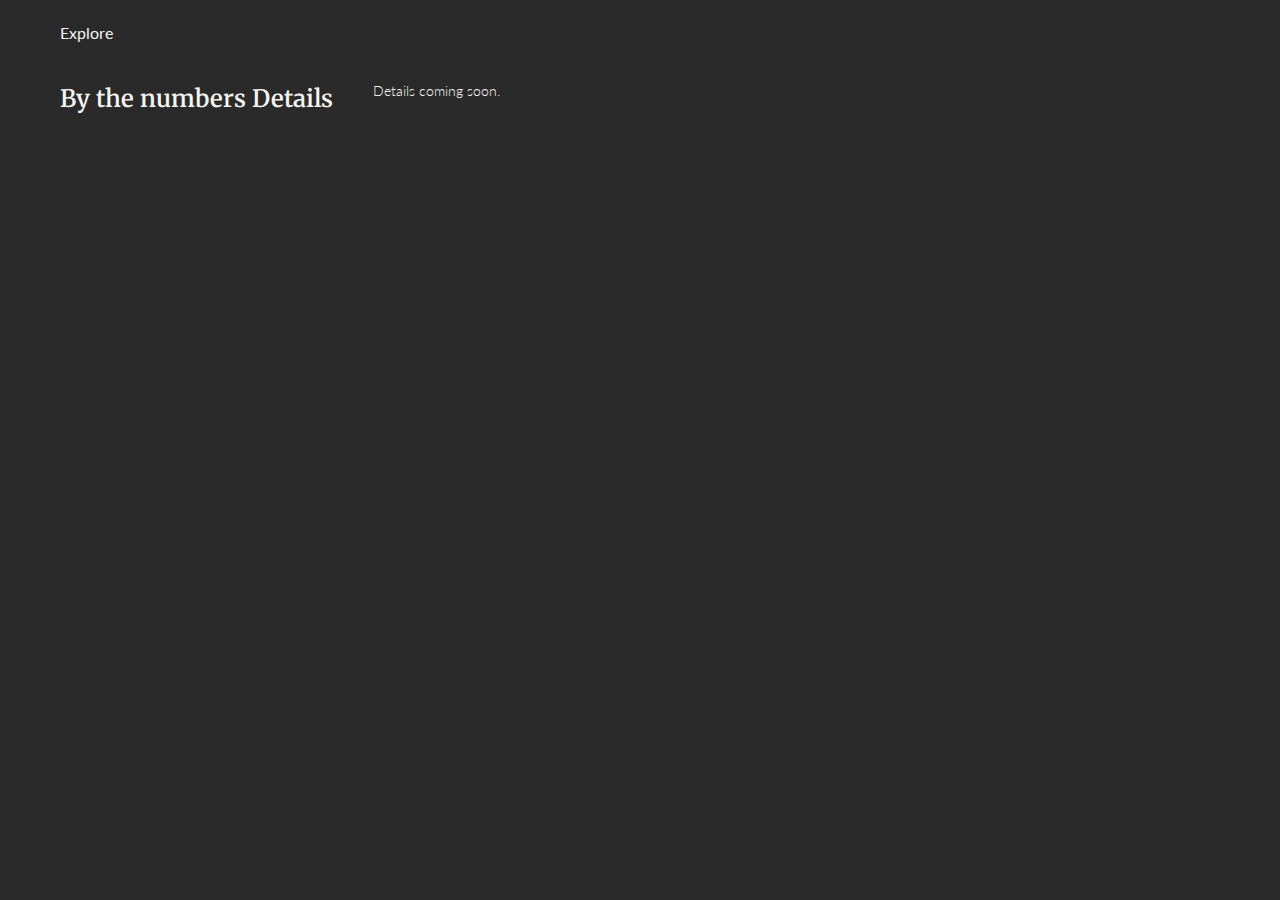
<file: by-the-numbers.html>
<!DOCTYPE html>
<html lang="en">
<head>
  <meta charset="UTF-8">
  <meta name="viewport" content="width=device-width, initial-scale=1.0">
  <title>By the numbers - Mataka Station</title>
  <link rel="stylesheet" href="styles.css">
  <link href="https://fonts.googleapis.com/css2?family=Merriweather:wght@300;600&family=Lato:wght@300;400;700&display=swap" rel="stylesheet">
</head>
<body>
  <!-- Navbar -->
  <nav class="navbar">
    <ul class="nav-menu">
      <li class="nav-item">
        <a href="#" class="nav-link">Explore</a>
        <ul class="dropdown">
          <li><a href="land-and-sea.html">Land & Sea</a></li>
          <li><a href="by-the-numbers.html">Numbers</a></li>
          <li><a href="how-it-works.html">How It Works</a></li>
          <li><a href="our-beaches.html">Beaches</a></li>
          <li><a href="beach-lodge.html">Beach Lodge</a></li>
          <li><a href="boatsheds.html">Boatsheds</a></li>
          <li><a href="mount-mataka.html">Mount Mataka</a></li>
          <li><a href="trail-network.html">Trails</a></li>
          <li><a href="the-farm.html">Farm</a></li>
        </ul>
      </li>
    </ul>
  </nav>

  <!-- Content -->
  <section class="detail-section">
    <div class="text-content">
      <h1>By the numbers Details</h1>
      <p>Details coming soon.</p>
    </div>
  </section>

  <script src="script.js"></script>
</body>
</html>
</file>
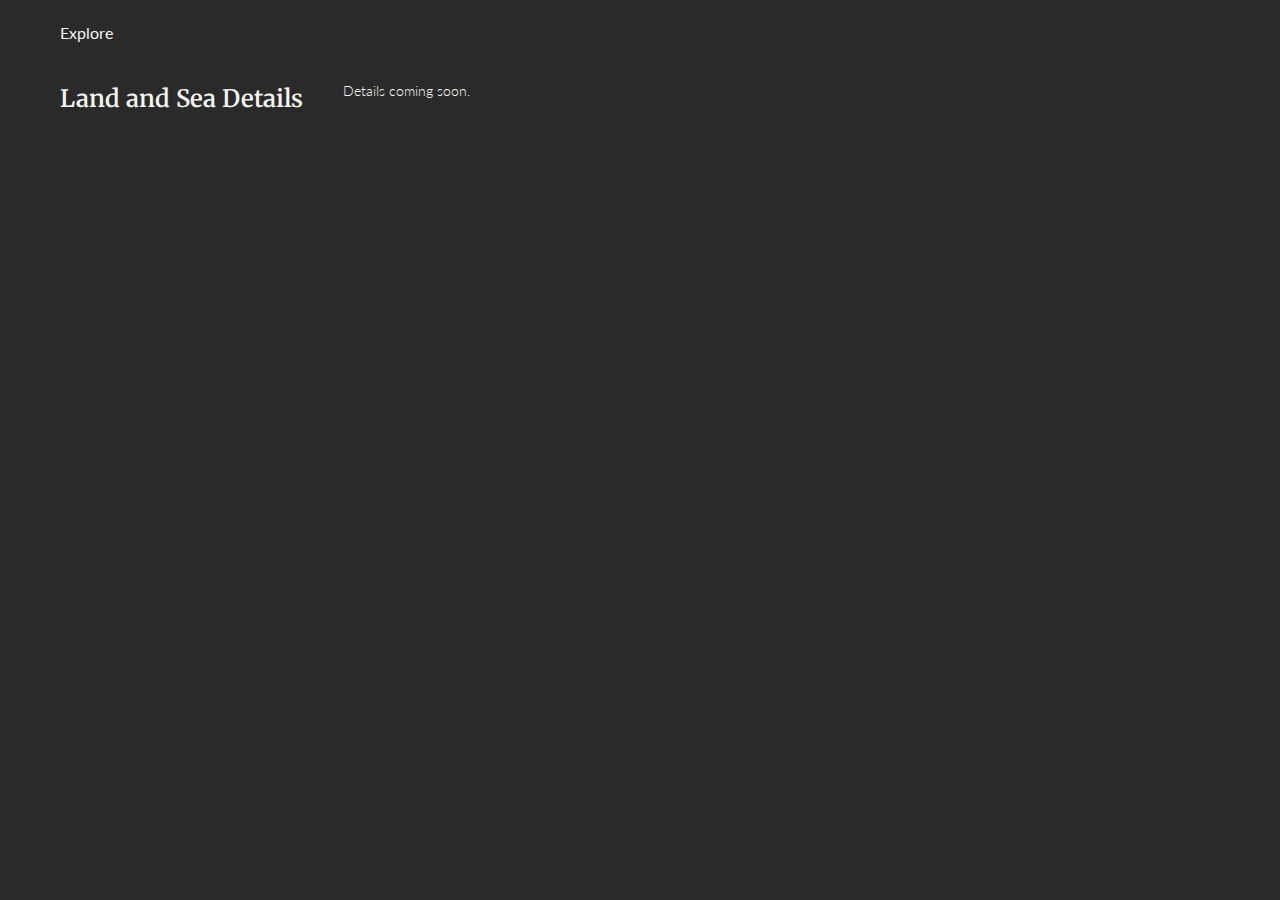
<file: land-and-sea.html>
<!DOCTYPE html>
<html lang="en">
<head>
  <meta charset="UTF-8">
  <meta name="viewport" content="width=device-width, initial-scale=1.0">
  <title>Land and Sea - Mataka Station</title>
  <link rel="stylesheet" href="styles.css">
  <link href="https://fonts.googleapis.com/css2?family=Merriweather:wght@300;600&family=Lato:wght@300;400;700&display=swap" rel="stylesheet">
</head>
<body>
  <!-- Navbar -->
  <nav class="navbar">
    <ul class="nav-menu">
      <li class="nav-item">
        <a href="#" class="nav-link">Explore</a>
        <ul class="dropdown">
          <li><a href="land-and-sea.html">Land & Sea</a></li>
          <li><a href="by-the-numbers.html">Numbers</a></li>
          <li><a href="how-it-works.html">How It Works</a></li>
          <li><a href="our-beaches.html">Beaches</a></li>
          <li><a href="beach-lodge.html">Beach Lodge</a></li>
          <li><a href="boatsheds.html">Boatsheds</a></li>
          <li><a href="mount-mataka.html">Mount Mataka</a></li>
          <li><a href="trail-network.html">Trails</a></li>
          <li><a href="the-farm.html">Farm</a></li>
        </ul>
      </li>
    </ul>
  </nav>

  <!-- Content -->
  <section class="detail-section">
    <div class="text-content">
      <h1>Land and Sea Details</h1>
      <p>Details coming soon.</p>
    </div>
  </section>

  <script src="script.js"></script>
</body>
</html>
</file>
<file: styles.css>
/* Reset and Base Styles */
* {
  margin: 0;
  padding: 0;
  box-sizing: border-box;
}

html, body {
  overflow-x: hidden; /* Prevent horizontal scrollbar */
  font-family: 'Lato', sans-serif;
  font-size: 14px;
  line-height: 1.6;
  color: #f5f5f0; /* Light ivory text */
  background: #2a2a2a; /* Dark background */
}

/* Navbar */
.navbar {
  position: fixed;
  top: 0;
  width: 100%;
  background: #2a2a2a !important;
  padding: 10px 0;
  z-index: 1000;
}

.nav-menu {
  max-width: 1200px;
  margin: 0 auto;
  list-style: none;
  display: flex;
  align-items: center;
}

.nav-item {
  position: relative;
}

.nav-link {
  font-family: 'Lato', sans-serif;
  font-weight: 400;
  font-size: 16px;
  color: #f5f5f0;
  text-decoration: none;
  padding: 10px 20px;
  display: block;
  transition: background 0.2s;
}

.nav-link:hover {
  background: #3a3a3a;
}

.dropdown {
  display: none;
  position: absolute;
  top: 100%;
  left: 0;
  background: #2a2a2a;
  list-style: none;
  min-width: 200px;
  box-shadow: 0 2px 4px rgba(0, 0, 0, 0.2);
  z-index: 1001;
}

.nav-item:hover .dropdown {
  display: block !important; /* Ensure dropdown appears */
}

.dropdown li {
  border-bottom: 1px solid #3a3a3a;
}

.dropdown li:last-child {
  border-bottom: none;
}

.dropdown a {
  font-family: 'Lato', sans-serif;
  font-weight: 400;
  font-size: 14px;
  color: #f5f5f0;
  text-decoration: none;
  padding: 10px 20px;
  display: block;
  transition: background 0.2s;
}

.dropdown a:hover {
  background: #3a3a3a;
}

/* Typography */
h1 {
  font-family: 'Merriweather', serif;
  font-weight: 600;
  font-size: 24px;
  color: #f5f5f0 !important;
  margin-bottom: 10px;
  display: block;
}

h2 {
  font-family: 'Merriweather', serif;
  font-weight: 600;
  font-size: 24px;
  color: #f5f5f0 !important;
  margin-bottom: 8px;
  display: block;
}

h3 {
  font-family: 'Lato', sans-serif;
  font-weight: 400;
  font-size: 18px;
  color: #f5f5f0 !important;
  margin-bottom: 10px;
  display: block;
}

/* Hero Section with Video */
.hero-section {
  position: relative;
  width: 100vw; /* Full viewport width */
  height: 100vh; /* Full viewport height */
  display: flex;
  align-items: center;
  justify-content: center;
  text-align: center;
  padding-top: 60px; /* Space for fixed navbar */
  overflow: hidden; /* Prevent overflow issues */
}

.hero-section video {
  width: 100%;
  height: 100%;
  object-fit: cover; /* Proper scaling */
  position: absolute;
  top: 0;
  left: 0;
  display: block;
  opacity: 1; /* Ensure visibility */
  visibility: visible;
}

.hero-text {
  display: flex;
  flex-direction: column;
  align-items: center;
  color: #fff !important;
  text-shadow: 0 2px 4px rgba(0, 0, 0, 0.5);
  z-index: 1;
}

.hero-section .hero-title {
  font-family: 'Merriweather', serif;
  font-weight: 600;
  font-size: 48px !important;
  text-transform: uppercase;
  display: block;
}

.hero-section .hero-subtitle {
  font-family: 'Lato', sans-serif;
  font-weight: 400;
  font-size: 36px !important;
  text-transform: uppercase;
  display: block;
}

/* Text Section */
.text-section {
  background: #2a2a2a !important;
  padding: 10px;
  text-align: left;
  display: block;
  visibility: visible;
}

.detail-section {
  background: #2a2a2a !important;
  padding: 60px 10px 10px 10px; /* Increased top padding to clear navbar */
  text-align: left;
  min-height: 100vh;
  display: block;
  visibility: visible;
}

.text-content {
  max-width: 1200px;
  margin: 0 auto;
  display: flex;
  gap: 40px;
  padding: 20px;
}

.text-content h1 {
  font-family: 'Merriweather', serif;
  font-weight: 600;
  font-size: 24px;
  color: #f5f5f0 !important;
  display: block;
}

.text-content p {
  font-family: 'Lato', sans-serif;
  font-weight: 300;
  font-size: 14px;
  color: #f5f5f0 !important;
  display: block;
}

.text-header {
  flex: 1;
}

.body-text {
  flex: 2;
  font-family: 'Lato', sans-serif;
  font-weight: 300;
  font-size: 14px;
  color: #f5f5f0 !important;
}

.body-text p, .body-text ul {
  margin-top: 0;
}

.body-text ul {
  list-style: disc;
  margin-left: 20px;
}

.two-column-list {
  display: grid;
  grid-template-columns: 1fr 1fr;
  gap: 20px;
  margin-left: 20px;
  line-height: 0.3;
}

/* More Button */
.more-btn {
  display: inline-block;
  background: #f28c38 !important;
  color: #fff !important;
  text-decoration: none !important;
  padding: 8px 16px;
  border-radius: 15px;
  font-family: 'Lato', sans-serif;
  font-weight: 400;
  font-size: 14px;
  margin-top: 10px;
  transition: background 0.2s, transform 0.2s;
}

.more-btn:hover {
  background: #d97a30 !important;
  transform: scale(1.05);
}

/* Photo Section */
.photo-section {
  width: 100%;
  max-width: 100%;
  overflow-x: hidden;
  display: block;
  visibility: visible;
}

.photo-section img {
  width: 100%;
  height: auto;
  max-width: 100%;
  object-fit: contain;
  display: block;
  margin: 0;
}

/* Responsive Design */
@media (max-width: 768px) {
  .hero-section .hero-title {
    font-size: 36px !important;
  }

  .hero-section .hero-subtitle {
    font-size: 24px !important;
  }

  h1 {
    font-size: 20px;
  }

  h2 {
    font-size: 20px;
  }

  h3 {
    font-size: 16px;
  }

  .text-content {
    flex-direction: column;
    gap: 10px;
    padding: 10px;
  }

  .two-column-list {
    grid-template-columns: 1fr;
    line-height: 0.3;
  }

  .hero-section {
    height: 60vh;
  }

  .nav-link {
    font-size: 14px;
    padding: 8px 16px;
  }

  .dropdown a {
    font-size: 12px;
    padding: 8px 16px;
  }
}
</file>
